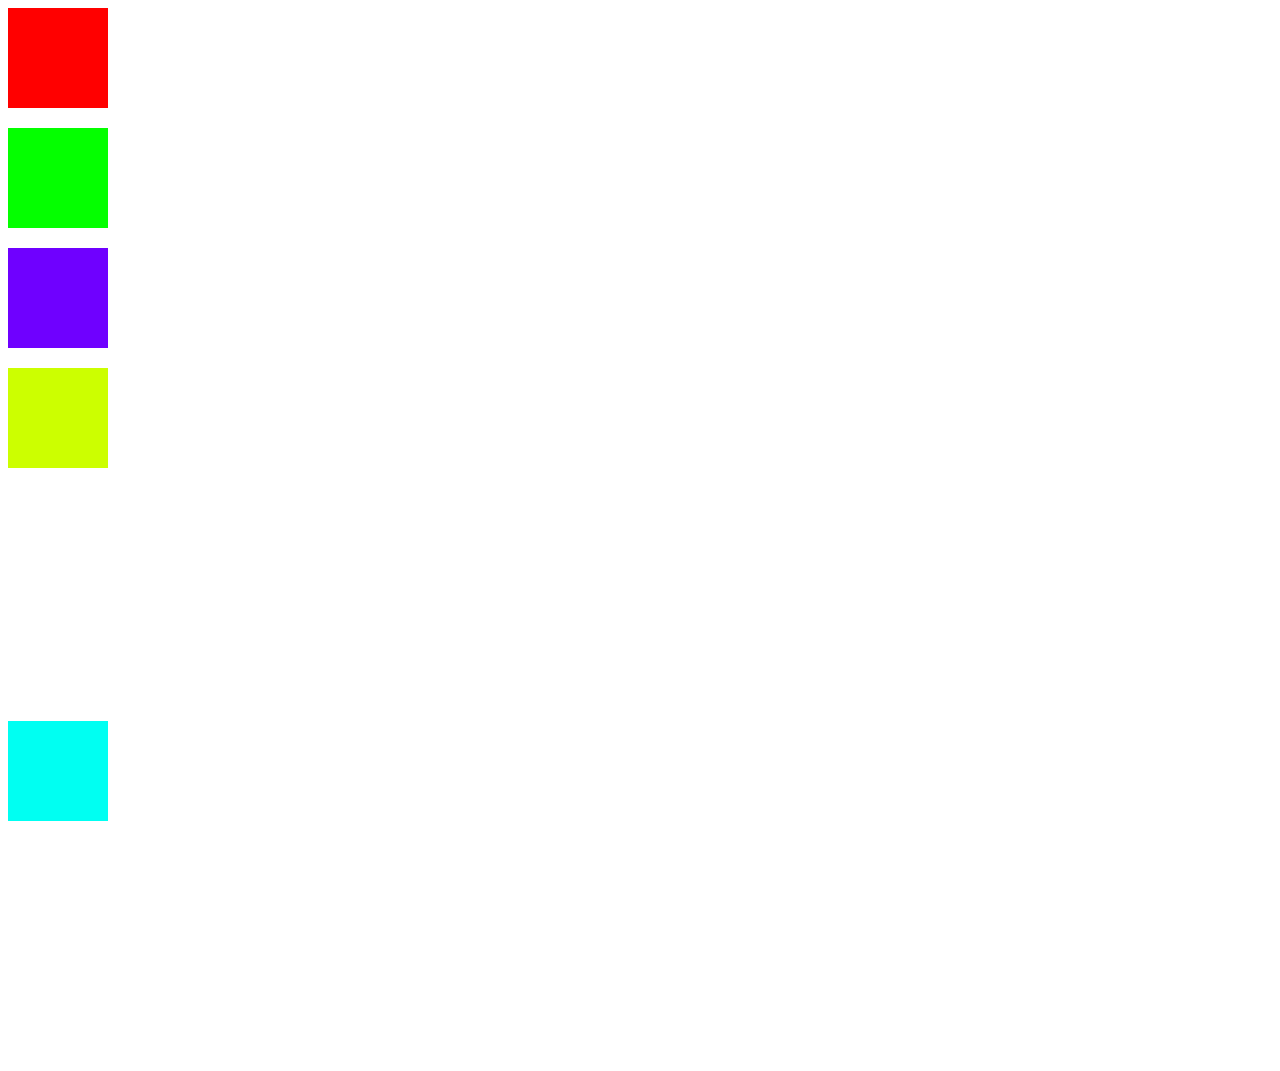
<file: animation.html>
<!DOCTYPE html>
<html lang="en">
<head>
    <meta charset="UTF-8">
    <meta name="viewport" content="width=device-width, initial-scale=1.0">
    <title>Document</title>
    <style>
        .box {
            width: 100px;
            height: 100px;
            background-color: red;
            animation: moveChange 1s infinite;
            margin: 0% 0 20px 0;

        }

        @keyframes moveChange {
            0% {
                transform: translateX(0);
                /* background-color: red; */
            }
            50% {
                transform: translateX(200px);
                /* background-color: blue; */
            }
            100% {
                transform: translateX(0);
                /* background-color: red; */
            }
        }
        .box1 {
            width: 100px;
            height: 100px;
            background-color: rgb(4, 255, 0);
            animation: moveAndChangeN 1s infinite;
             margin: 0% 0 20px 0;
        }

        @keyframes moveAndChangeN {
            0% {
                transform: translateY(0);
                background-color: rgb(4, 255, 0);
            }
            50% {
                transform: translateY(200px);
                background-color: blue;
            }
            100% {
                transform: translateY(0);
                background-color: red;
            }
        }
        
        
        .box2 {
            width: 100px;
            height: 100px;
            background-color: rgb(111, 0, 255);
            animation: moveAndChangeOpacity 1s infinite;
             margin: 0% 0 20px 0;
        }
        @keyframes moveAndChangeOpacity {
            0% {
                transform: translateX(0);
              
            }
            50% {
                transform: translateX(200px);
            }
                
            100% {
                transform: translateX(0);
               
        }
    
}
 .box3{
            width: 100px;
            height: 100px;
            background-color: rgb(204, 255, 0);
            animation: moveAndChange 1s infinite;
             margin: 0% 0 20px 0;
        }
 @keyframes moveAndChange {
            0% {
                transform: translatey(0);
                     background-color: rgb(208, 255, 0);
            }
            50% {
                transform: translatey(200px);
                         background-color: rgb(255, 0, 204);
            }
                
            100% {
                transform: translatey(0);
                           background-color: rgb(0, 255, 30);
               
        }
    
}
.box4{
            width: 100px;
            height: 100px;
            background-color: rgb(0, 255, 242);
            animation: growbox 4s infinite;
             margin: 20% 0 20px 0;
        }
        @keyframes growbox {
            0% {
                width: 20px;
                height: 20px;
                background-color: rosybrown;
            }
            50% {
                  width: 150px;
                height: 150px;
                background-color: purple;
            
            }
            100% {
                  width: 200px;
                height: 200px;
                background-color: teal;
            }
                
        }
     .box5{
            height: 150px;
            margin: 50px;
            animation: rotatebox 1s infinite;

          } 
          @keyframes rotatebox {
            0% {
                transform: rotate(0deg);
                background-color: yellow;
                width: 100px;
            }
            50% {
                transform: rotate(180deg);
                background-color: orange;
                width: 150px;
            }
            100% {
                transform: rotate(360deg);
                background-color: yellow;
                width: 100px;
            }
          }

        </style>
</head>
<body>
    <div class="box"></div>
    <div class="box1"></div>
    <div class="box2"></div> 
    <div class="box3"></div> 
    <div class="box4"></div> 
    <div class="box5"></div> 
</body>
</html>
</file>
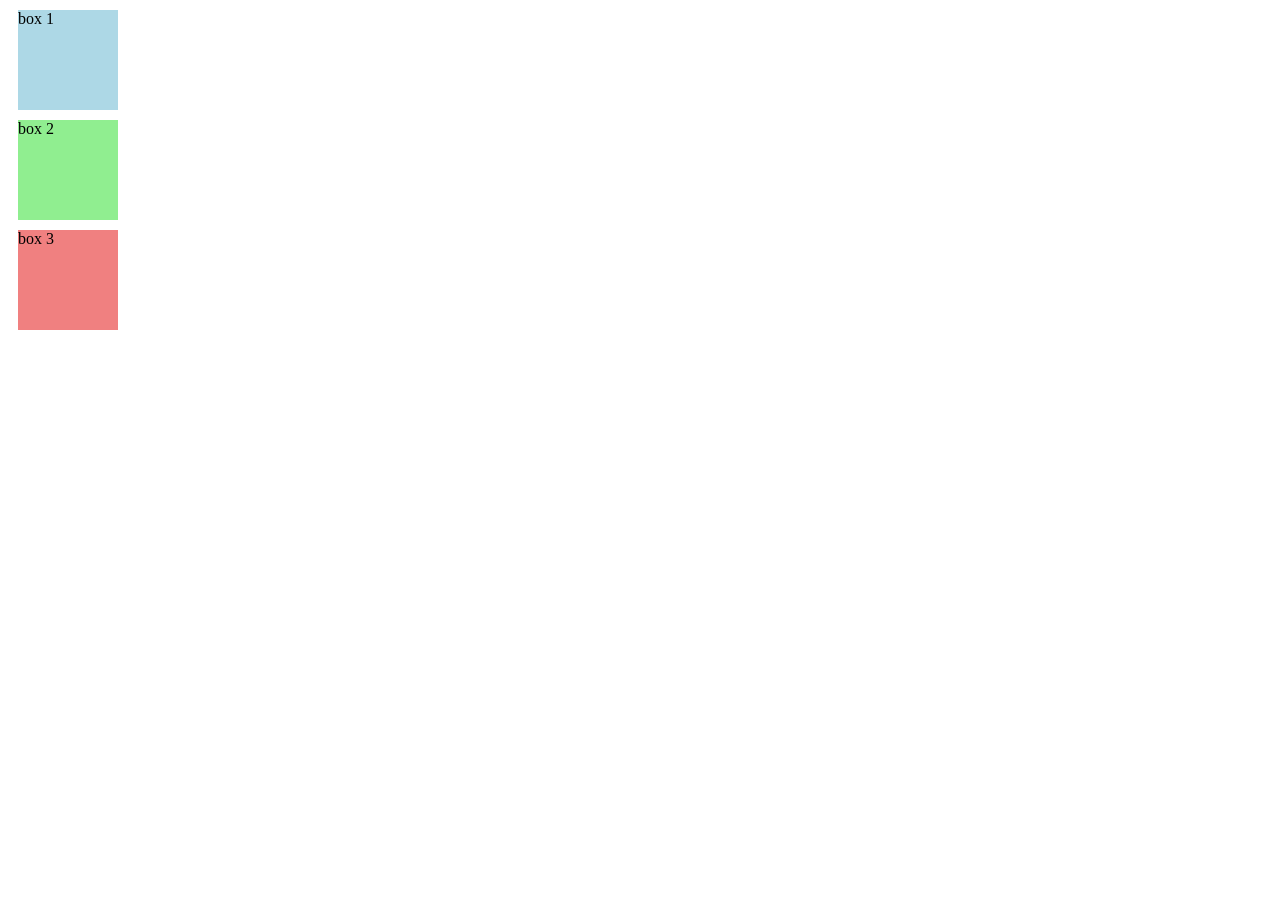
<file: box.html>
<!DOCTYPE html>
<html lang="en">
<head>
    <meta charset="UTF-8">
    <meta name="viewport" content="width=device-width, initial-scale=1.0">
    <title>Document</title>
    <style>
        .box1{
            width: 100px;
            height: 100px;
            background-color: lightblue;
            margin: 10px;
        }
        .box2{
            width: 100px;
            height: 100px;
            background-color: lightgreen;
            margin: 10px;
        }
        .box3{
            width: 100px;
            height: 100px;
            background-color: lightcoral;
            margin: 10px;
        }
    </style>
</head>
<body>

    <div class="box1">box 1</div>
    <div class="box2">box 2</div>
    <div class="box3">box 3</div>

</body>
</html>
</file>
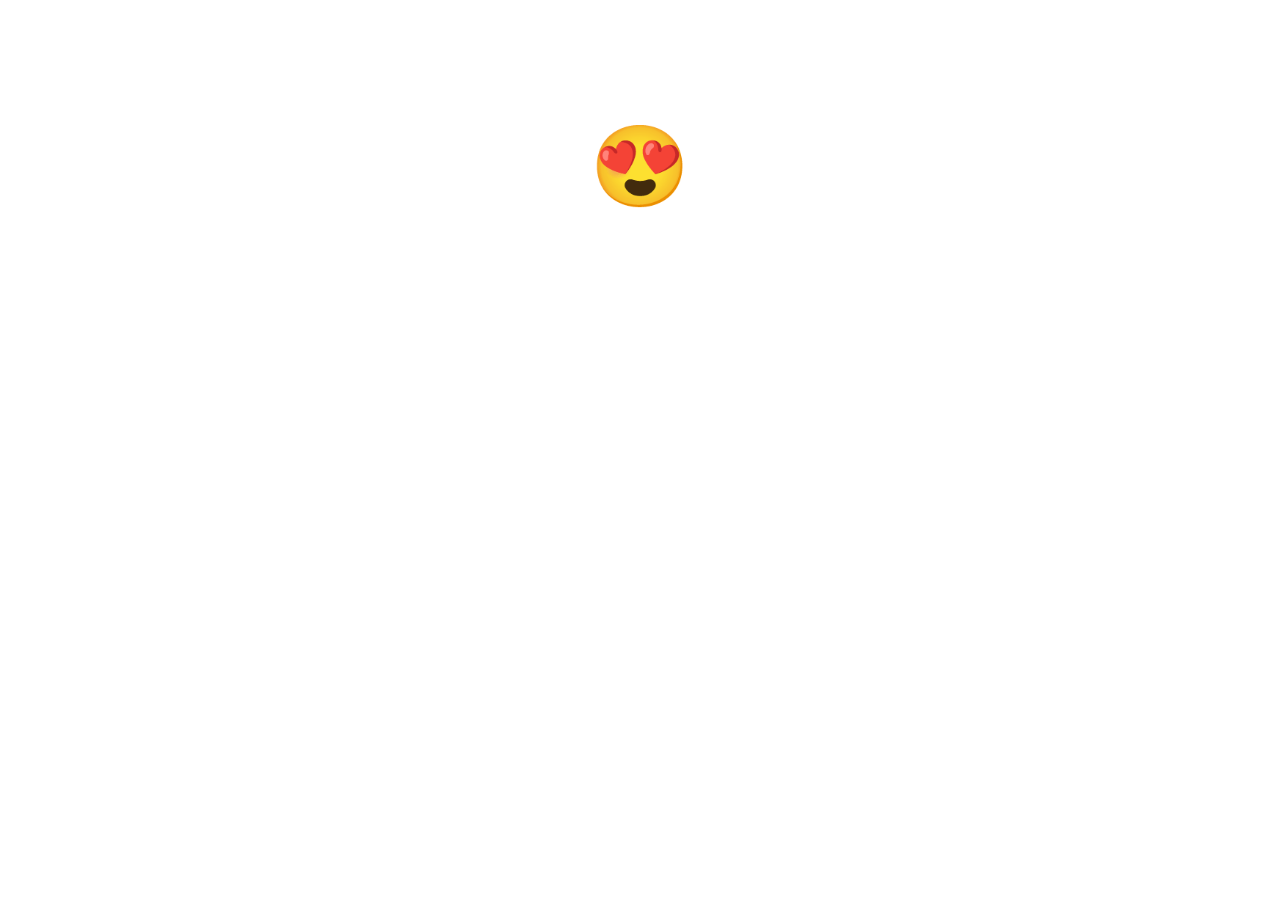
<file: emoji.html>
<!DOCTYPE html>
<html lang="en">
<head>
    <meta charset="UTF-8">
    <meta name="viewport" content="width=device-width, initial-scale=1.0">
    <title>Beating Heart Emoji</title>
    <style>
        .heart {
            font-size: 80px;
            text-align: center;
            animation: beat 0.5s infinite;
            margin-top: 120px;
        }

        @keyframes beat {
            0%   { transform: scale(1); }
            50%  { transform: scale(1.4); }
            100% { transform: scale(1); }
        }
    </style>
</head>
<body>
    <div class="heart">😍</div>
</body>
</html>
</file>
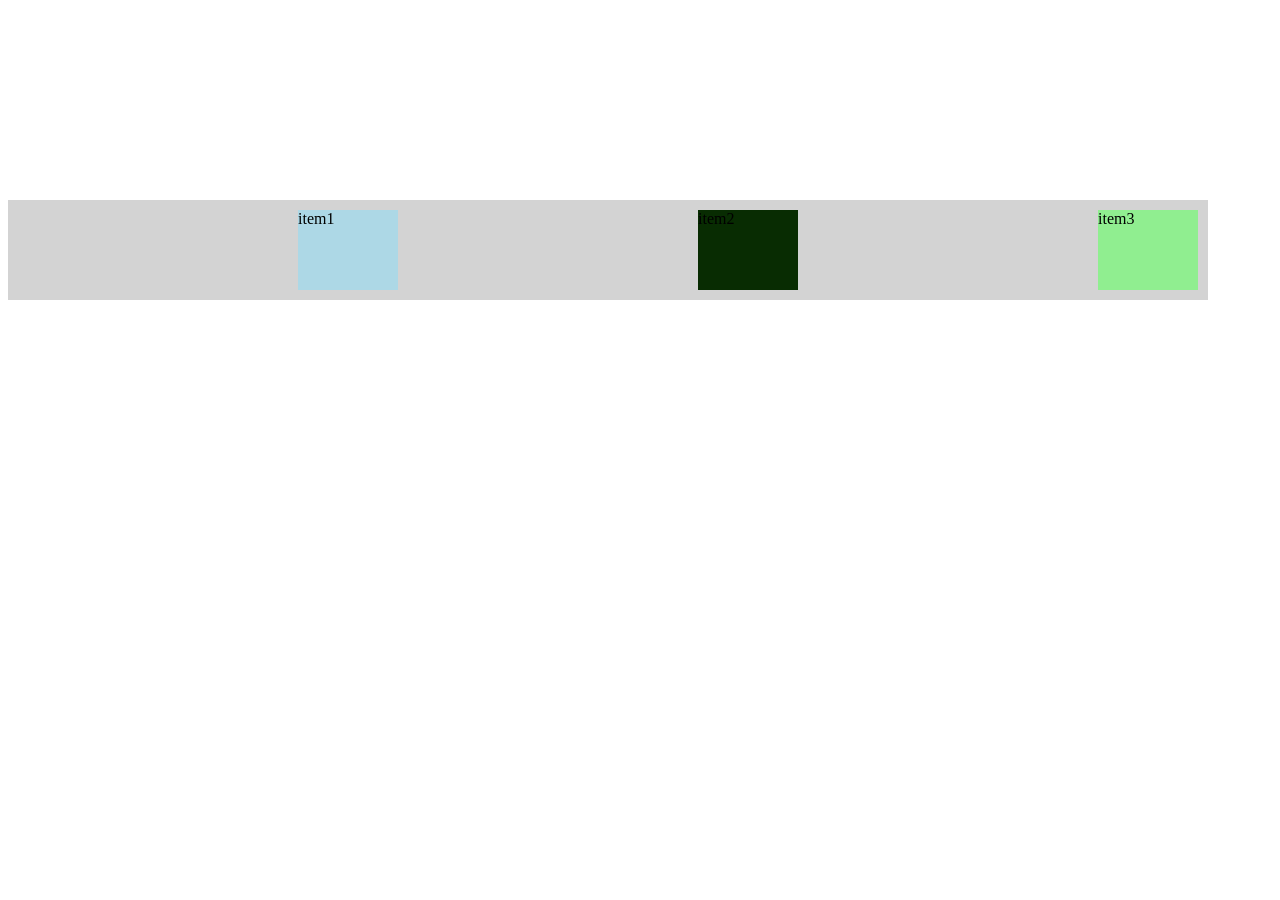
<file: flex.html>
<!DOCTYPE html>  
<head>
    <meta charset="UTF-8">
    <meta name="viewport" content="width=device-width, initial-scale=1.0">
    <title>Document</title>
    <style>
        .main{
            display: flex;
            height:100px;
            background-color: rgb(211, 211, 211);
            margin-top: 200px;
            display:flex;
            flex-direction: column;
            flex-wrap: wrap;
            align-items:flex-end;
            justify-content: space-around;
            justify-content: space-between;
            justify-content: center;
            justify-content: space-evenly;
            width: 1200px;
        }
        .item1{
            display: flex;
            
           width: 100px;
            height: 100px;
            background-color:lightblue;
            margin: 10px;
        }
        .item2{
         display: flex;
            background-color: rgb(8, 44, 2);
            width: 100px;
            height: 100px;
             margin: 10px;
        }
        .item3{
          display: flex;
            background-color: lightgreen;
            width: 100px;
            height: 100px;
             margin: 10px;
        }

    </style>
</head>
<div>
   
    <div class="main">
    <div class="item1">item1</div>
        <div class="item2">item2</div>
    <div class="item3">item3</div>

</div>
</body>
</html>
</file>
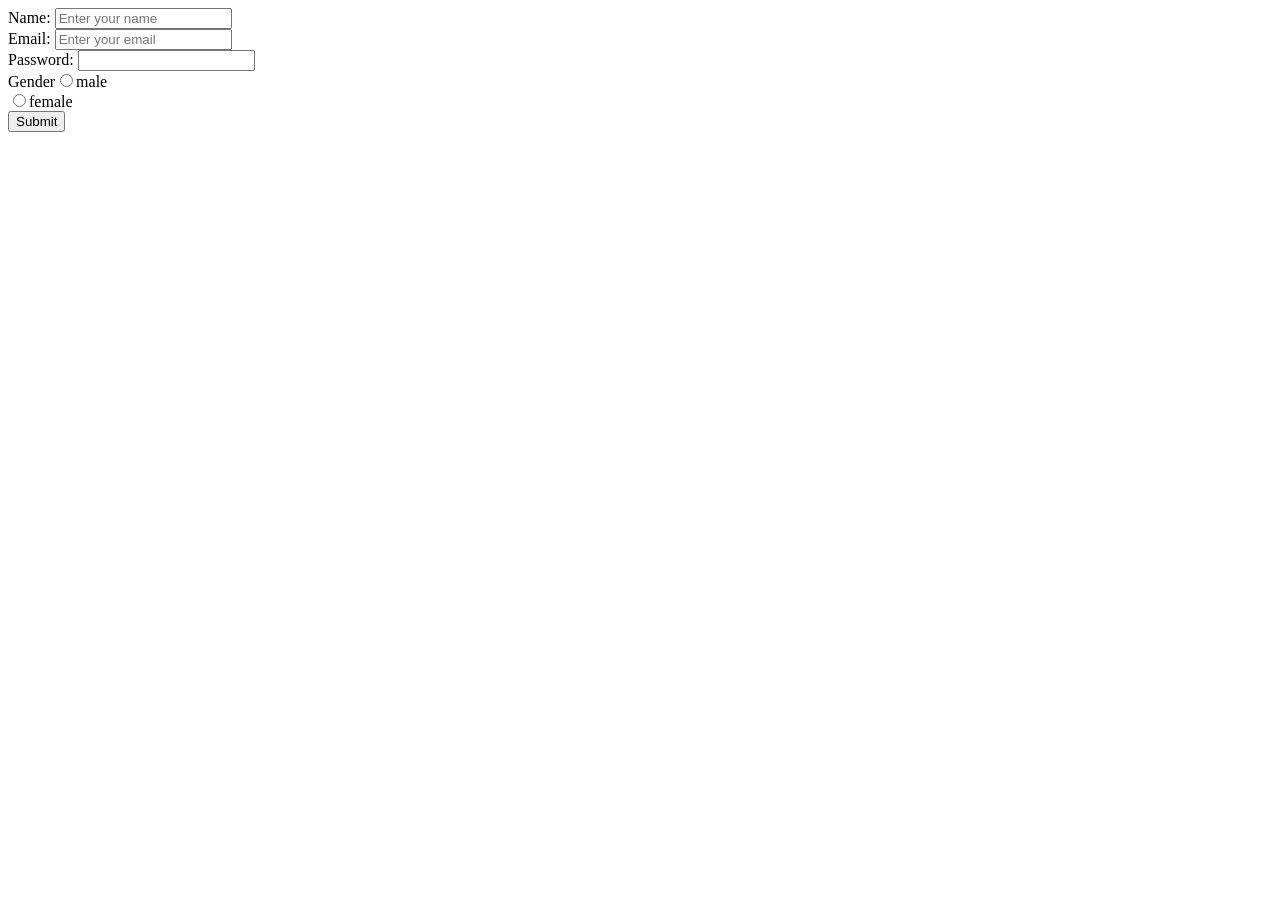
<file: form.html>
<!DOCTYPE html>
<html lang="en">
<head>
    <meta charset="UTF-8">
    <meta name="viewport" content="width=device-width, initial-scale=1.0">
    <title>Document</title>
</head>
<body>
    <form>
        <!-- <label>Name:</label><input type="text"><br>
        <label>Email:</label><input type="email"><br>
        <label>Password</label><input type="password"><br>
         <input type="submit" value="Submit"> -->
         <label>Name:</label>
      <input type="text" required placeholder="Enter your name">
      <br>
      <label>Email:</label>
      <input type="email" placeholder="Enter your email">
      <br>
      <label>Password:</label>
      <input type="password" >
    <br>
    <label>Gender</label><input type="radio" name="g">male<br>
<input type="radio" name="g">female<br>
      <button type="submit">Submit</button>

    </form>
</body>
</html>
</file>
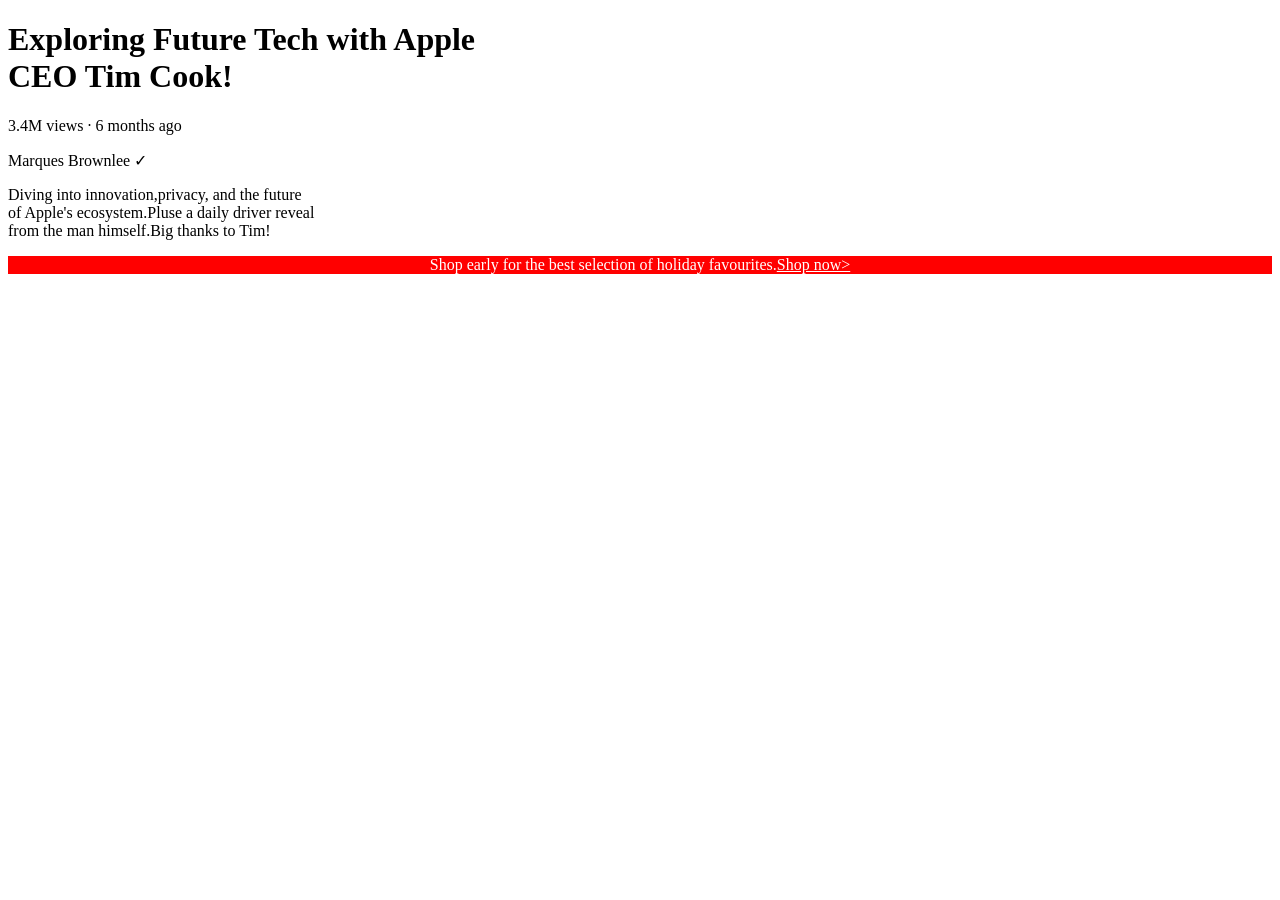
<file: format.html>
<!DOCTYPE html>
<html lang="en">
<head>
    <meta charset="UTF-8">
    <meta name="viewport" content="width=device-width, initial-scale=1.0">
    <title>Document</title>
    <style>
   .shop{
      text-align: center;
      background: red;
      color: white;
   }
</style>
</head>
<body>
    <h1>Exploring Future Tech with Apple<br> CEO Tim Cook!</h1>
    <p>3.4M views &middot; 6 months ago</p>
    <p>Marques Brownlee &#x2713</p>

    <p> Diving into innovation,privacy, and the future<br> of Apple's ecosystem.Pluse a daily driver reveal<br>from the man himself.Big thanks to Tim!</p>
<p class="shop"> Shop early for the best selection of holiday favourites.<u>Shop now></u> </p>
</body>
</html>
</file>
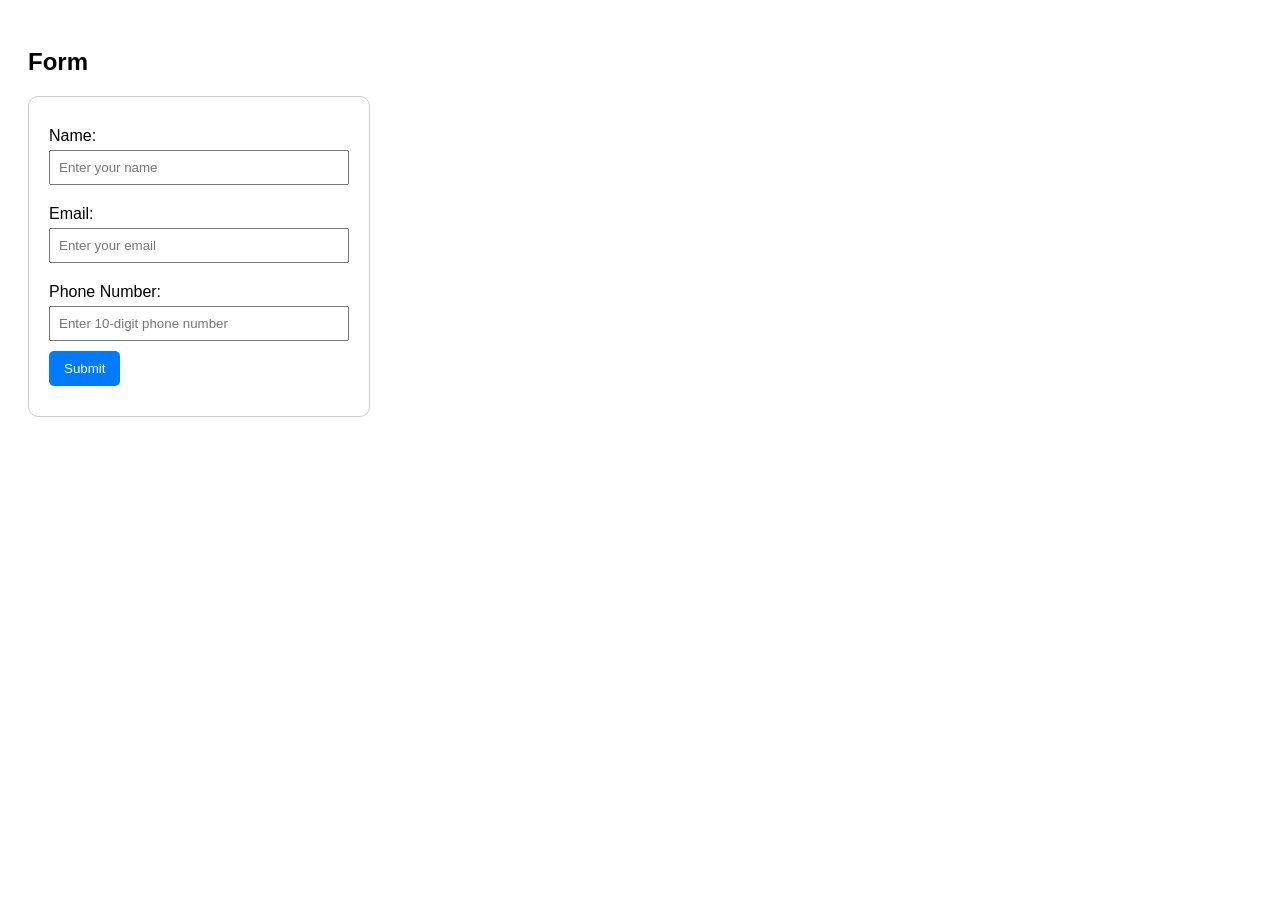
<file: formvali.html>
<!DOCTYPE html>
<html>
<head>
  <title>Simple Form Validation</title>
  <style>
    body {
      font-family: Arial, sans-serif;
      padding: 20px;
    }

    .form-container {
      border: 1px solid #ccc;
      border-radius: 10px;
      padding: 20px;
      width: 300px;
    }

    label {
      display: block;
      margin-top: 10px;
    }

    input[type="text"],
    input[type="email"],
    input[type="tel"] {
      width: 100%;
      padding: 8px;
      margin-top: 5px;
      margin-bottom: 10px;
      box-sizing: border-box;
    }

    #submitBtn {
      background-color: #007bff;
      color: white;
      padding: 10px 15px;
      border: none;
      border-radius: 5px;
      cursor: pointer;
    }

    #error {
      color: red;
      margin-top: 10px;
    }
  </style>
</head>
<body>

  <h2>Form</h2>
  <div class="form-container">
    <form onsubmit="return validateForm()">
      <label>Name:</label>
      <input type="text" id="name" placeholder="Enter your name">

      <label>Email:</label>
      <input type="text" id="email" placeholder="Enter your email">

      <label>Phone Number:</label>
      <input type="text" id="phone" placeholder="Enter 10-digit phone number">

      <button id="submitBtn" type="submit">Submit</button>
      <div id="error"></div>
    </form>
  </div>

  <script>
    function validateForm() {
      const name = document.getElementById('name').value.trim();
      const email = document.getElementById('email').value.trim();
      const phone = document.getElementById('phone').value.trim();
      const error = document.getElementById('error');

      error.textContent = "";

      if (!name || !email || !phone) {
        error.textContent = "All fields are required.";
        return false;
      }

      if (email.indexOf('@') === -1 || email.indexOf('.') === -1) {
        error.textContent = "Email must contain '@' and '.'";
        return false;
      }

      if (phone.length !== 10 || isNaN(phone)) {
        error.textContent = "Phone must be 10 digits and numbers only.";
        return false;
      }

      alert("Form submitted successfully!");
      return true;
    }
  </script>

</body>
</html>
</file>
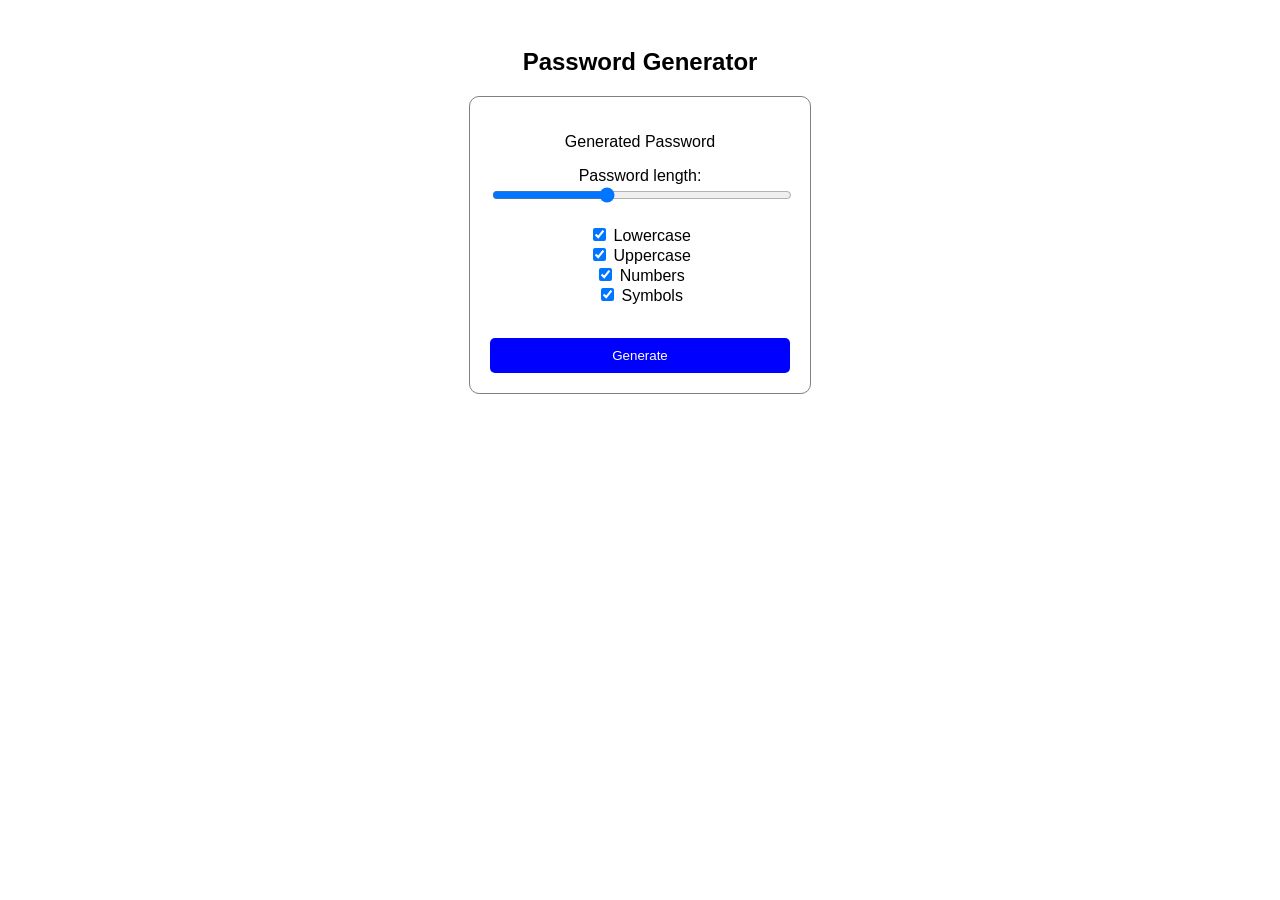
<file: Pass.html>
<!DOCTYPE html>
<html>
<head>
    <title>Password Generator</title>
    <style>
        body {
            font-family: Arial;
            text-align: center;
            padding: 20px;
        }

        .box {
            border: 1px solid gray;
            width: 300px;
            margin: auto;
            padding: 20px;
            border-radius: 10px;
        }

        input[type="range"] {
            width: 100%;
        }

        button {
            width: 100%;
            padding: 10px;
            margin-top: 15px;
            background: blue;
            color: white;
            border: none;
            border-radius: 5px;
        }

    </style>
</head>
<body>

    <h2>Password Generator</h2>

    <div class="box">
        <p id="password">Generated Password</p>

        <label>Password length:</label>
        <input type="range" id="length" min="4" max="20" value="10"><br><br>

        <label><input type="checkbox" id="lower" checked> Lowercase</label><br>
        <label><input type="checkbox" id="upper" checked> Uppercase</label><br>
        <label><input type="checkbox" id="number" checked> Numbers</label><br>
        <label><input type="checkbox" id="symbol" checked> Symbols</label><br><br>

        <button onclick="generatePassword()">Generate</button>
    </div>

<script>
function generatePassword() {
    let length = document.getElementById("length").value;

    let lower = "abcdefghijklmnopqrstuvwxyz";
    let upper = "ABCDEFGHIJKLMNOPQRSTUVWXYZ";
    let number = "0123456789";
    let symbol = "!@#$%^&*";

    let all = "";
    if (document.getElementById("lower").checked) all += lower;
    if (document.getElementById("upper").checked) all += upper;
    if (document.getElementById("number").checked) all += number;
    if (document.getElementById("symbol").checked) all += symbol;

    let password = "";
    for (let i = 0; i < length; i++) {
        password += all[Math.floor(Math.random() * all.length)];
    }

    document.getElementById("password").innerText = password;
}
</script>

</body>
</html>
</file>
